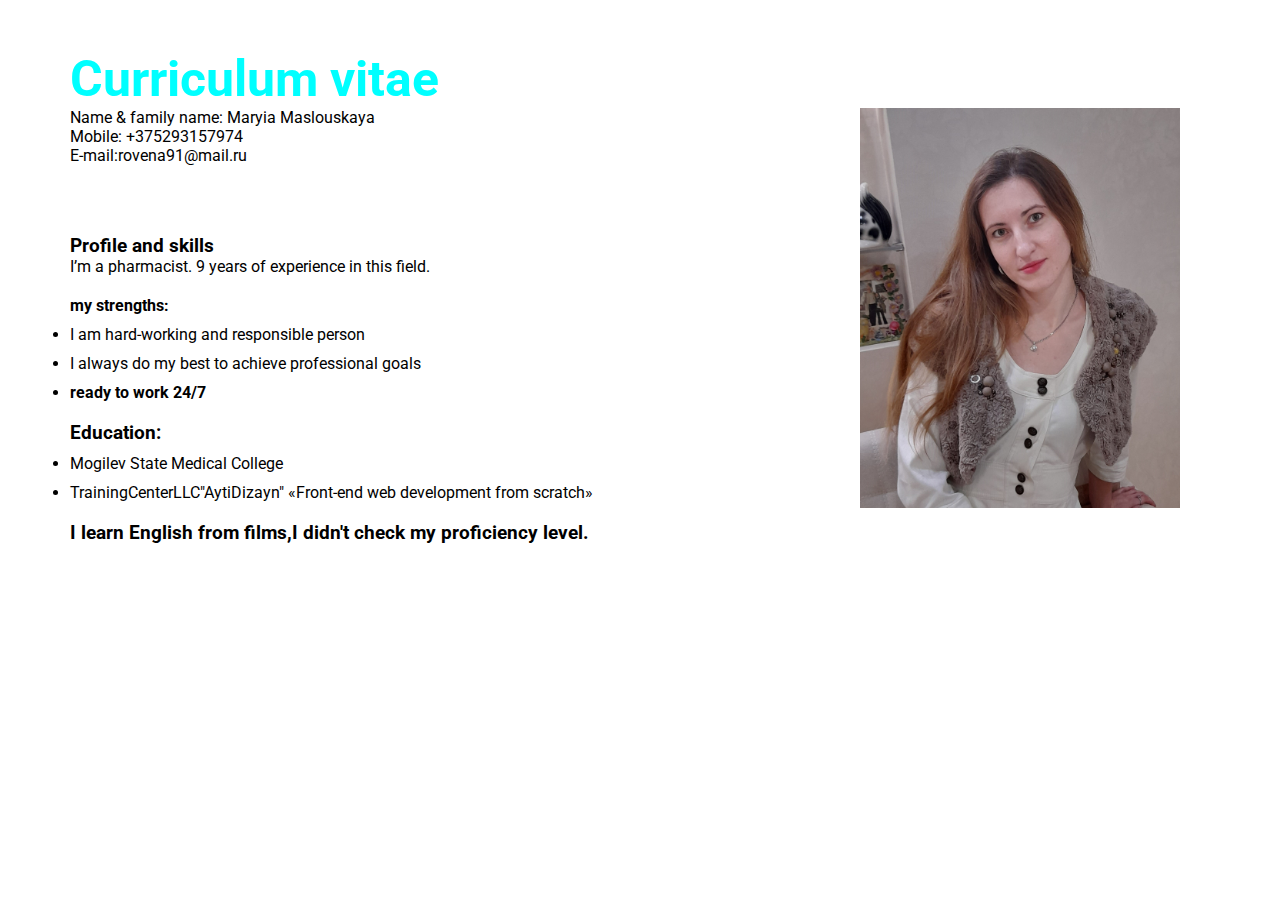
<file: index.html>
<!DOCTYPE html>
<html lang="en">
  <head>
    <meta charset="UTF-8">
      <title>cv</title>
    <link rel="preconnect" href="https://fonts.gstatic.com">
<link href="https://fonts.googleapis.com/css2?family=Open+Sans:wght@300&family=Roboto:wght@100&display=swap" rel="stylesheet"> 
    <link  rel="stylesheet" href="css/style.css">
</head>
<body>
  <div class="cv">
 <h1>Curriculum vitae</h1>
 <div class ="pictures"><img src="img/img1.jpg" alt="#"></div>
<p>Name & family name: Maryia Maslouskaya</p>
<p>Mobile: +375293157974</p>
<p>E-mail:rovena91@mail.ru</p>    
 </div>
<div class="content">
<h3>Profile and skills</h3>
<p>I’m a pharmacist. 9 years of experience in this field.</p>
<h4>my strengths: </h4> <ul>
                      <li> I am hard-working and responsible person</li>
                      <li> I always do my best to achieve professional goals</li>
                      <li><strong>ready to work 24/7 </strong></li>
                    </ul>   
<h3>Education:</h3> <ul> <li>Mogilev State Medical College</li>
                         <li>TrainingCenterLLC"AytiDizayn" «Front-end web development from scratch»</li>

</ul> 
<h3>I learn English from films,I didn't check my proficiency level.</h3>            
</div>





  













</body>
</html>
</file>
<file: css/style.css>
* {  margin: 0;
    padding: 0;}
    body { font-family: 'Open Sans', sans-serif;
        font-family: 'Roboto', sans-serif;    }

.cv { width: 1280px;
    margin: auto; }
.cv h1 { font-size: 50px;
         margin: 50px 0px 0px 70px;
        color: cyan;}
.cv p { margin-left: 70px;}
.pictures img { height: 400px;
                 width: 320px;
                 float:right;
                 padding-right: 100px;
                                       }
.content { margin: 50px 70px;}
.content h4 {margin-top: 20px;}
.content li {padding-top: 10px;}
.content h3 {padding-top: 20px;}
</file>
